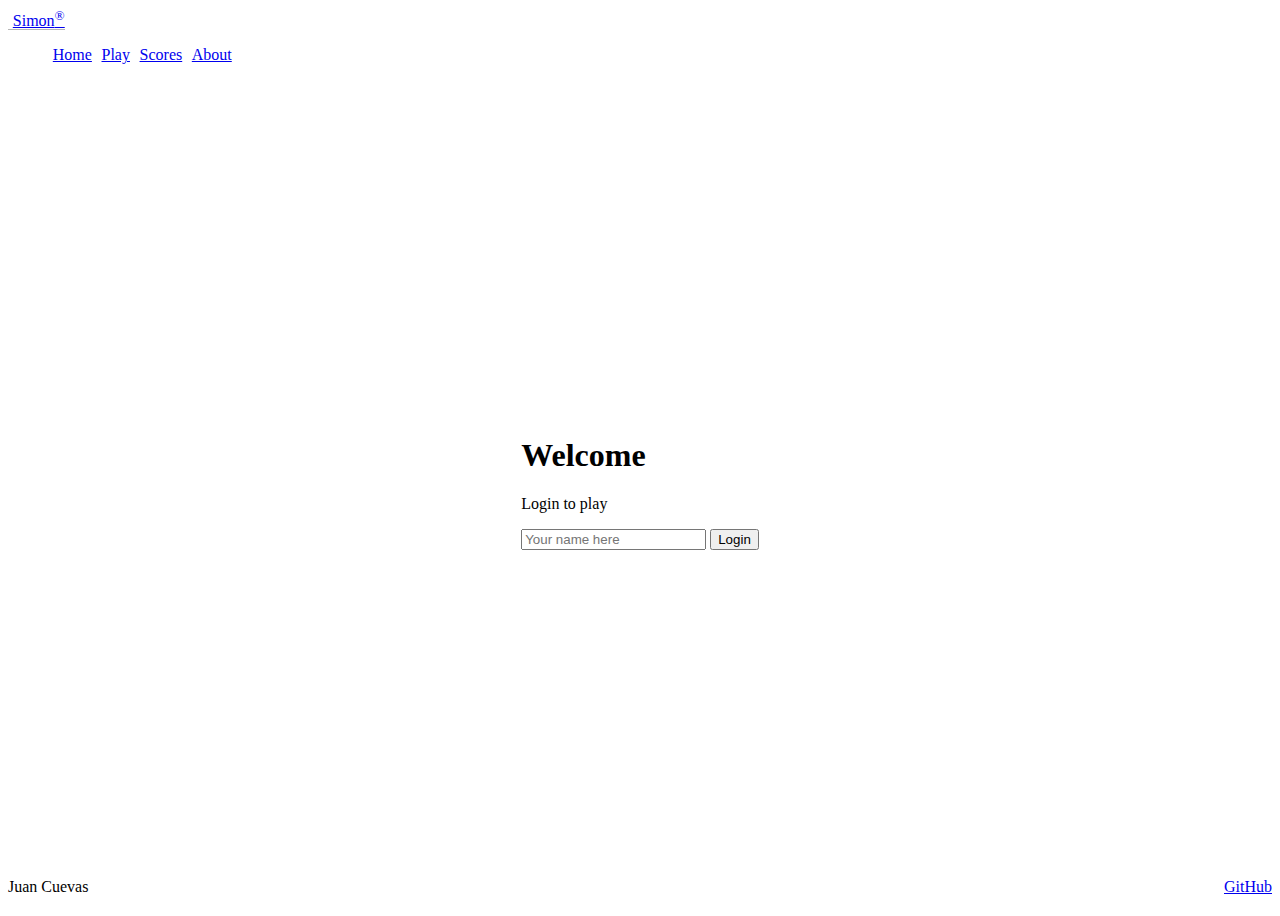
<file: index.html>
<!DOCTYPE html>
<html lang="en">
    <head>
        <meta chartset="UTF-8" />
        <meta name="viewport" content="width=device-width, initial-scale=1.0" />
        <title>Simon</title>
        <link rel="icon" href="favicon.ico" />

        <script src="login.js"></script>
        <link rel="stylesheet" href="main.css" />

        <link 
        href="https://cdn.jsdelivr.net/npm/bootstrap@5.2.2/dist/css/bootstrap.min.css"
        rel="stylesheet"
        integrity="sha384-Zenh87qX5JnK2Jl0vWa8Ck2rdkQ2Bzep5IDxbcnCeuOxjzrPF/et3URy9Bv1WTRi"
        crossorigin="anonymous"
        /> 
    </head>

    <body class="bg-dark text-light">
        <header class="container-fluid">
            <nav class="navbar fixed-top navbar-dark">
                <a class="navbar-brand" href="#">Simon<sup>&reg;</sup></a>
                <menu class="navbar-nav">
                    <li class="nav-item">
                        <a class="nav-link" href="index.html">Home</a>
                    </li>
                    <li class="nav-item">
                        <a class="nav-link" href="play.html">Play</a>
                    </li>
                    <li class="nav-item">
                        <a class="nav-link" href="scores.html">Scores</a>
                    </li>
                    <li class="nav-item">
                        <a class="nav-link" href="about.html">About</a>
                    </li>
                </menu>
            </nav>
        </header>

        <main class="container-fluid bg-secondary text-center">
            <div>
                <h1>Welcome</h1>
                <p>Login to play</p>
                <form method="get" action="play.html">
                    <input type="text" id="name" placeholder="Your name here" />
                    <button class="btn btn-primary" onclick="login()">Login</button>
                </form>
            </div>
        </main>

        <footer class="bg-dark text-dark text-muted">
            <div>
                <span class="text-reset">Juan Cuevas</span>
                <a 
                    class="text-reset"
                    href="https://github.com/jac377/simon.git">GitHub</a>
            </div>
        </footer>
    </body>
</html>
</file>
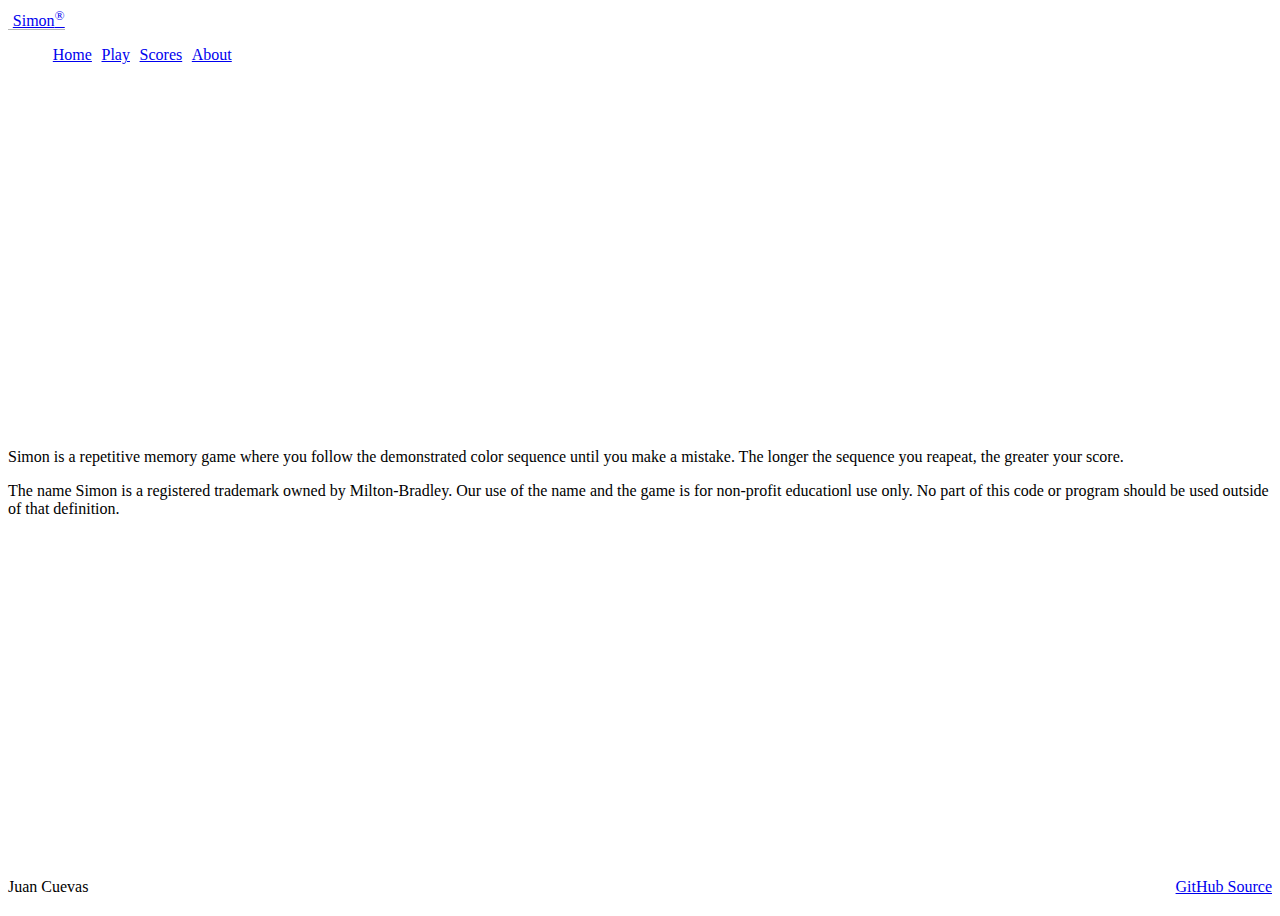
<file: about.html>
<!DOCTYPE html>
<html lang="en">
    <head>
        <meta charset="UTF-8" />
        <meta name="viewport" content="width=device-width, intial-scael=1.0" />
        <title>About</title>
        <link rel="icon" href="favicon.ico" />

        <link rel="stylesheet" href="main.css" />

        <!-- This is the bootstrap CSS framework, so I can actually see what I have-->

        <link 
            href="https://cdn.jsdelivr.net/npm/bootstrap@5.2.2/dist/css/bootstrap.min.css"
            rel="stylesheet"
            integrity="sha384-Zenh87qX5JnK2Jl0vWa8Ck2rdkQ2Bzep5IDxbcnCeuOxjzrPF/et3URy9Bv1WTRi"
            crossorigin="anonymous"
            />
    </head>

    <body class="bg-dark text-light">
        <header class="container-fluid">
            <nav class="navbar fixed-top navbar-dark">
                <a class="navbar-brand" href="#">Simon<sup>&reg;</sup></a>
                <menu class="navbar-nav">
                    <li class="nav-item">
                        <a class="nav-link" href="index.html">Home</a>
                    </li>
                    <li class="nav-item">
                        <a class="nav-link" href="play.html">Play</a>
                    </li>
                    <li class="nav-item">
                        <a class="nav-link" href="scores.html">Scores</a>
                    </li>
                    <li class="nav-item">
                        <a class="nav-link" href="about.html">About</a>
                    </li>
                </menu>
            </nav>
        </header>

        <main class="container-fluid bg-secondary text-center">
            <div>
                <p>
                    Simon is a repetitive memory game where you follow the demonstrated
                    color sequence until you make a mistake. The longer the sequence you
                    reapeat, the greater your score.
                </p>

                <p>
                    The name Simon is a registered trademark owned by Milton-Bradley. Our
                    use of the name and the game is for non-profit educationl use only. No
                    part of this code or program should be used outside of that definition.
                </p>
            </div>
        </main>

        <footer class="bg-dark text-dark text-muted">
            <div class="container-fluid">
                <span class="text-reset">Juan Cuevas</span>
                <a 
                    class="text-reset"
                    href="https://github.com/jac377/simon.git">
                    GitHub Source</a>
            </div>
        </footer>
    </body>
</html>
</file>
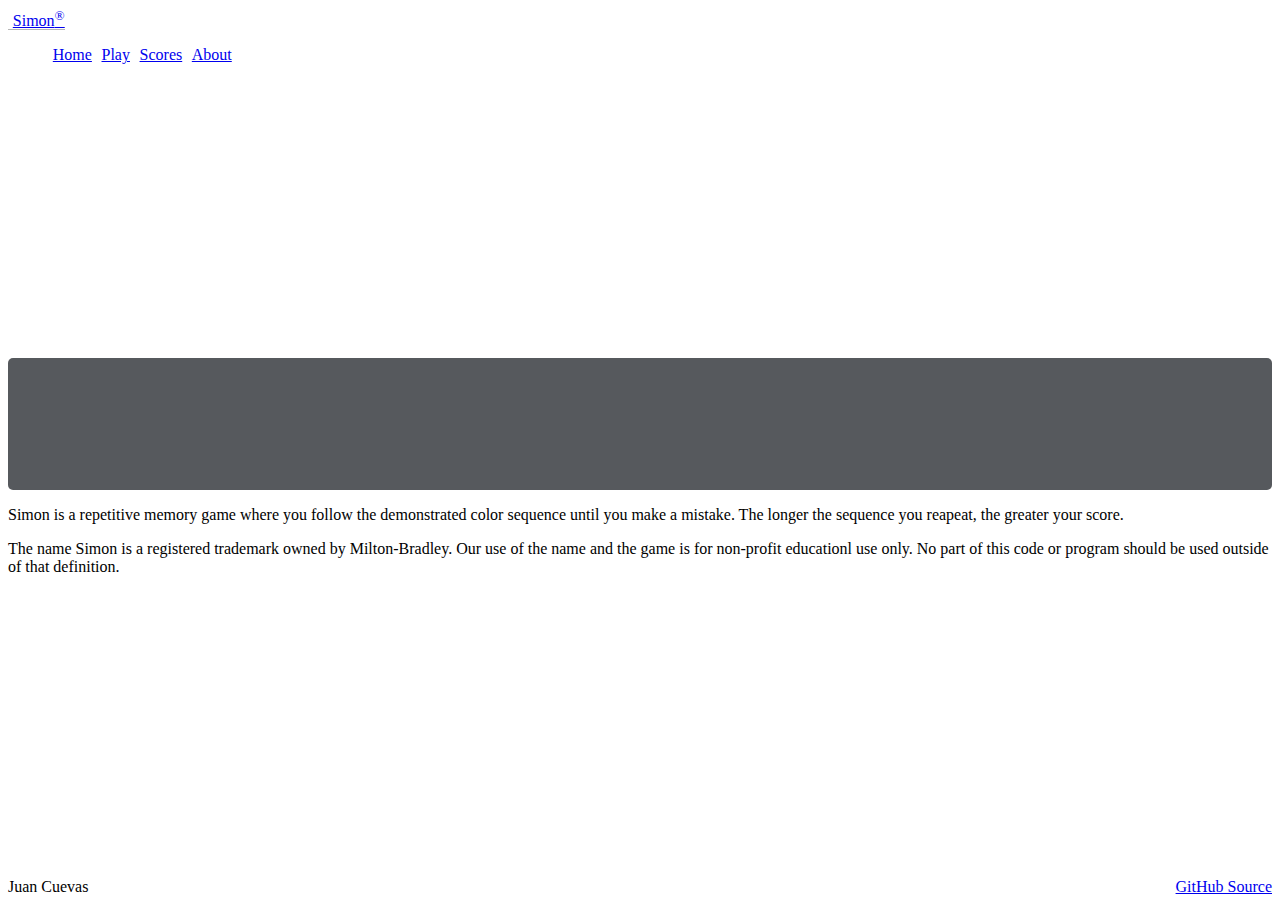
<file: public/about.html>
<!DOCTYPE html>
<html lang="en">
    <head>
        <meta charset="UTF-8" />
        <meta name="viewport" content="width=device-width, intial-scael=1.0" />
        <title>About</title>
        <link rel="icon" href="favicon.ico" />

        <script src="about.js"></script>
        <link rel="stylesheet" href="main.css" />

        <link rel="stylesheet" href="about.css" />
        <!-- This is the bootstrap CSS framework, so I can actually see what I have-->

        <link 
            href="https://cdn.jsdelivr.net/npm/bootstrap@5.2.2/dist/css/bootstrap.min.css"
            rel="stylesheet"
            integrity="sha384-Zenh87qX5JnK2Jl0vWa8Ck2rdkQ2Bzep5IDxbcnCeuOxjzrPF/et3URy9Bv1WTRi"
            crossorigin="anonymous"
            />
    </head>

    <body class="bg-dark text-light">
        <header class="container-fluid">
            <nav class="navbar fixed-top navbar-dark">
                <a class="navbar-brand" href="#">Simon<sup>&reg;</sup></a>
                <menu class="navbar-nav">
                    <li class="nav-item">
                        <a class="nav-link" href="index.html">Home</a>
                    </li>
                    <li class="nav-item">
                        <a class="nav-link" href="play.html">Play</a>
                    </li>
                    <li class="nav-item">
                        <a class="nav-link" href="scores.html">Scores</a>
                    </li>
                    <li class="nav-item">
                        <a class="nav-link" href="about.html">About</a>
                    </li>
                </menu>
            </nav>
        </header>

        <main class="container-fluid bg-secondary text-center">
            <div>
                <div id="picture" class="picture-box"></div>

                <p>
                    Simon is a repetitive memory game where you follow the demonstrated
                    color sequence until you make a mistake. The longer the sequence you
                    reapeat, the greater your score.
                </p>

                <p>
                    The name Simon is a registered trademark owned by Milton-Bradley. Our
                    use of the name and the game is for non-profit educationl use only. No
                    part of this code or program should be used outside of that definition.
                </p>

                <div id="quote" class="quote-box bg-light text-dark"></div>
            </div>
        </main>

        <footer class="bg-dark text-dark text-muted">
            <div class="container-fluid">
                <span class="text-reset">Juan Cuevas</span>
                <a 
                    class="text-reset"
                    href="https://github.com/jac377/simon.git">
                    GitHub Source</a>
            </div>
        </footer>
    </body>
</html>
</file>
<file: main.css>
body {
    display: flex;
    flex-direction: column;
    min-width: 375px;
}

header {
    flex: 0 80px;
}

main {
    flex: 1 calc(100vh - 110px);
    display: flex;
    flex-direction: column;
    align-items: center;
    justify-content: space-around;
}

footer {
    flex: 0 30px;
}

menu {
    flex: 1;
    display: flex;
    flex-direction: row !important;
    list-style: none;
}

.navbar-brand {
    padding-left: 0.3em;
    border-bottom: solid rgb(182, 182, 182) thin;
}

menu .nav-item {
    padding: 0 0.3em;
}

footer a {
    float: right;
}

#count {
    color: rgb(246, 239, 158);
}

.players {
    flex: 1;
    width: 100%;
    padding: 0.5em;
}

.player-name {
    color: rgb(118, 190, 210);
}

.game {
    background: rgb(0, 0, 0);
    border-radius: 50%;
    box-shadow: 0 0 20px 5px rgb(69, 69, 69);
    width: 80vw;
    height: 80vw;
    position: absolute;
    min-width: 350px;
    min-height: 350px;
    max-width: min(80vmin, 1000px);
    max-height: min(80vmin, 1000px);
}

.button-container {
    width: 100%;
    height: 100%;
    display: grid;
    grid-template-columns: 1fr 1fr;
    gap: 20px;
}

.button-top-left {
    border-radius: 100% 0 0 0;
    margin: 20px 0 0 20px;
    background-color: green;
    border: thick solid rgb(36, 53, 0);
}

.button-top-right {
    border-radius: 0 100% 0 0;
    margin: 20px 20px 0 0;
    background-color: red;
    border: thick solid rgb(83, 12, 12);
}

.button-bottom-left {
    border-radius: 0 0 0 100%;
    margin: 0 0 20px 20px;
    background-color: yellow;
    border: thick solid rgb(130, 124, 13);
}

.button-bottom-right {
    border-radius: 0 0 100% 0;
    margin: 0 20px 20px 0;
    background-color: blue;
    border: thick solid rgb(27, 14, 100);
}

.controls {
    position: absolute;
    border-radius: 50%;
    width: 200px;
    height: 200px;
    background-color: black;
    padding: 2em;
    display: flex;
    align-items: center;
    justify-content: space-around;
    flex-direction: column;
}

.game-name {
    font-size: 2em;
    font-weight: bold;
    margin-bottom: 0.5em;
}

.score {
    position: absolute;
    text-align: center;
    font-size: 20px;
    font-family: monospace;
    font-weight: bold;
    color: red;
    cursor: default;
    width: 50px;
    height: 30px;
    border-radius: 10px;
    border: solid thin rgb(117, 0, 0);
    background-color: #300;
}

.center {
    top: 50%;
    left: 50%;
    transform: translateX(-50%) translateY(-50%);
}

@media (max-height: 600px) {
    header {
        display:none;
    }
    footer {
        display: none;
    }
    main {
        flex: 1 100hv;
    }
}
</file>
<file: public/main.css>
body {
    display: flex;
    flex-direction: column;
    min-width: 375px;
}

header {
    flex: 0 80px;
}

main {
    flex: 1 calc(100vh - 110px);
    display: flex;
    flex-direction: column;
    align-items: center;
    justify-content: space-around;
}

footer {
    flex: 0 30px;
}

menu {
    flex: 1;
    display: flex;
    flex-direction: row !important;
    list-style: none;
}

.navbar-brand {
    padding-left: 0.3em;
    border-bottom: solid rgb(182, 182, 182) thin;
}

menu .nav-item {
    padding: 0 0.3em;
}

footer a {
    float: right;
}

#count {
    color: rgb(246, 239, 158);
}

.players {
    flex: 1;
    width: 100%;
    padding: 0.5em;
}

.player-name {
    color: rgb(118, 190, 210);
}

.game {
    background: rgb(0, 0, 0);
    border-radius: 50%;
    box-shadow: 0 0 20px 5px rgb(69, 69, 69);
    width: 80vw;
    height: 80vw;
    position: absolute;
    min-width: 350px;
    min-height: 350px;
    max-width: min(80vmin, 1000px);
    max-height: min(80vmin, 1000px);
}

.button-container {
    width: 100%;
    height: 100%;
    display: grid;
    grid-template-columns: 1fr 1fr;
    gap: 20px;
}

.button-top-left {
    border-radius: 100% 0 0 0;
    margin: 20px 0 0 20px;
    background-color: green;
    border: thick solid rgb(36, 53, 0);
}

.button-top-right {
    border-radius: 0 100% 0 0;
    margin: 20px 20px 0 0;
    background-color: red;
    border: thick solid rgb(83, 12, 12);
}

.button-bottom-left {
    border-radius: 0 0 0 100%;
    margin: 0 0 20px 20px;
    background-color: yellow;
    border: thick solid rgb(130, 124, 13);
}

.button-bottom-right {
    border-radius: 0 0 100% 0;
    margin: 0 20px 20px 0;
    background-color: blue;
    border: thick solid rgb(27, 14, 100);
}

.controls {
    position: absolute;
    border-radius: 50%;
    width: 200px;
    height: 200px;
    background-color: black;
    padding: 2em;
    display: flex;
    align-items: center;
    justify-content: space-around;
    flex-direction: column;
}

.game-name {
    font-size: 2em;
    font-weight: bold;
    margin-bottom: 0.5em;
}

.score {
    position: absolute;
    text-align: center;
    font-size: 20px;
    font-family: monospace;
    font-weight: bold;
    color: red;
    cursor: default;
    width: 50px;
    height: 30px;
    border-radius: 10px;
    border: solid thin rgb(117, 0, 0);
    background-color: #300;
}

.center {
    top: 50%;
    left: 50%;
    transform: translateX(-50%) translateY(-50%);
}

@media (max-height: 600px) {
    header {
        display:none;
    }
    footer {
        display: none;
    }
    main {
        flex: 1 100hv;
    }
}
</file>
<file: public/about.css>
.picture-box {
    height: calc(100px + 1em);
    margin-bottom: 1em;
    padding: 0.5em;
    background: rgb(86, 89, 93);
    border-radius: 5px;
}

.quote-box {
    margin-top: 1em;
    padding: 0.5em;
    border-radius: 5px;
}

.quote {
    font-style: italic;
}

.author {
    font-weight: bold;
    text-align: right;
}

.author::before {
    content: " - ";
}

#picture img {
    width: 100%;
    height: 100%;
}
</file>
